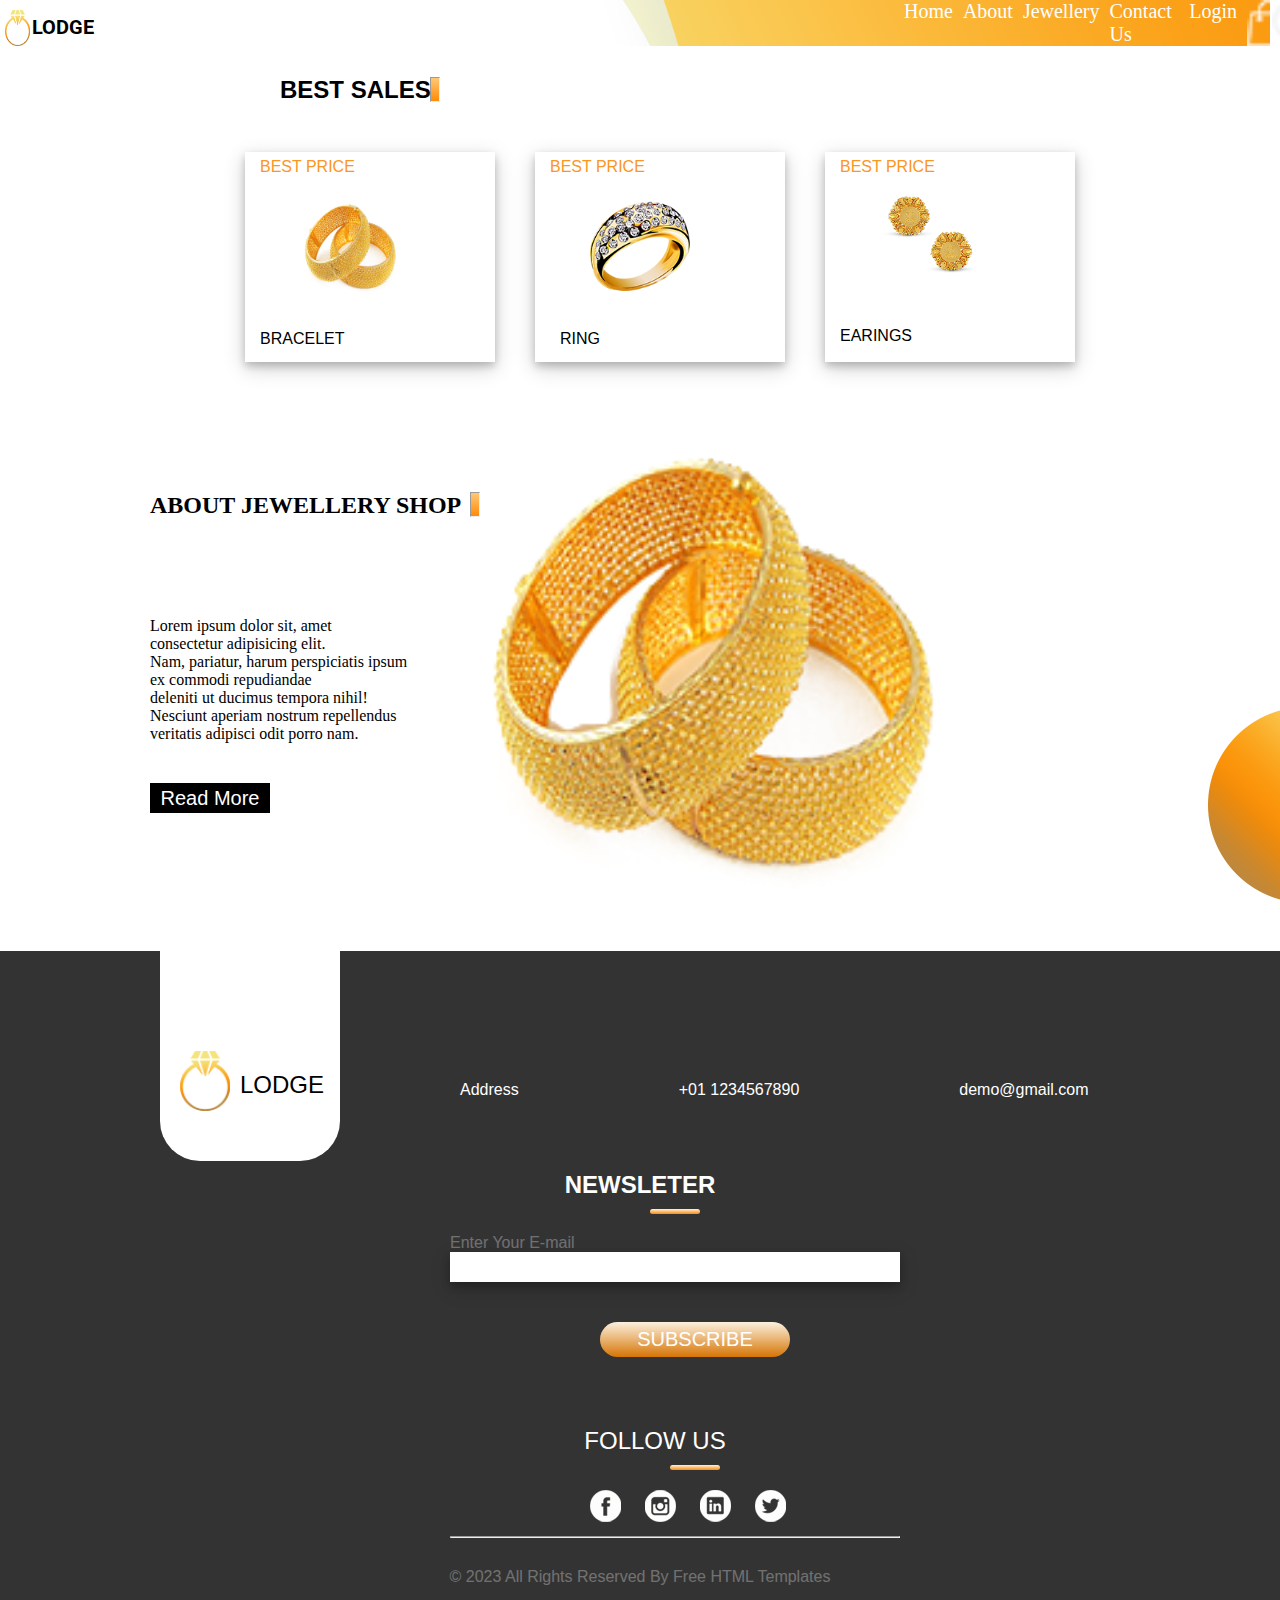
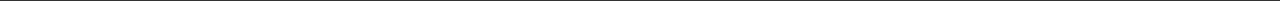
<file: about.html>
<!DOCTYPE html>
<html lang="en">

<head>
    <title>JEWELLERY</title>
    <link rel="icon" type="image/xicon" href="logo.png">
    <meta charset="UTF-8">
    <meta http-equiv="X-UA-Compatible" content="IE=edge">
    <meta name="viewport" content="width=device-width, initial-scale=1.0">

    <!-- css link -->
    <link rel="stylesheet" href="./style.css">
    <link rel="stylesheet" href="./styyle.css">

    <!-- icon link -->
    <link rel="stylesheet" href="https://cdnjs.cloudflare.com/ajax/libs/font-awesome/6.4.0/css/all.min.css"
        integrity="sha512-iecdLmaskl7CVkqkXNQ/ZH/XLlvWZOJyj7Yy7tcenmpD1ypASozpmT/E0iPtmFIB46ZmdtAc9eNBvH0H/ZpiBw=="
        crossorigin="anonymous" referrerpolicy="no-referrer" />

    <!-- font link -->
    <link rel="preconnect" href="https://fonts.googleapis.com">
    <link rel="preconnect" href="https://fonts.gstatic.com" crossorigin>
    <link href="https://fonts.googleapis.com/css2?family=Roboto:ital,wght@1,900&display=swap" rel="stylesheet">

</head>

<body>
    <!-- nav par -->
<nav>
    <div class="logo">
        <img class="loggo" src="./logo.png" alt="logo">
        <p class="lodge"><b>LODGE</b></p>
    </div>
    <div class="list">
        <ul class="unorder-list">
            <li class="li">Home</li>
            <li class="li"><a href="./task8(final)/about.html"> About</a></li>
            <li class="li"><a href="./task8(final)/jewellery.html">Jewellery</a></li>
            <li class="li"><a href="./task8(final)/contact.html">Contact Us</a></li>
            <li class="li">Login</li>
            <li class="li"><img src="./icon1.png" alt="shopping"></li>
            <li class="li"><img src="./icon7.png" alt="search"></li>
        </ul>
    </div>
</nav>
<!-- end nav par -->
<!-- start best price  -->
<h2 class="best-sales">
    BEST SALES
    <hr class="xx">
</h2>
<div class="container-2">
    <div class="pracelet">
        <p class="word">BEST PRICE</p>
        <img src="./bracelet.png" alt="bracelet" class="photo2">
        <p class="name1">BRACELET</p>
    </div>
    <div class="ring">
        <p class="word">BEST PRICE</p>
        <img src="./ring2.png" alt="ring2" class="photo2">
        <p class="name2"> RING</p>
    </div>
    <div class="earings">
        <p class="word">BEST PRICE</p>
        <IMG src="./earings.png" alt="earings" class="photo2">
        <p class="name3">EARINGS</p>
    </div>
</div>
<!-- end best price  -->
 <!-- start about jewellery shop -->
 <h2 class="about-jewellery"> ABOUT JEWELLERY SHOP
    <hr class="vv">
</h2>
<div class="container-3">
    <div class="jewellery-data">
        <div class="discription">
            <P id="pragraph"> Lorem ipsum dolor sit, amet consectetur adipisicing elit.<br>
                Nam, pariatur, harum perspiciatis ipsum ex commodi repudiandae <br>
                deleniti ut ducimus tempora nihil!<br>
                Nesciunt aperiam nostrum repellendus veritatis adipisci odit porro nam.</P>
            <div class="buttom">
                <button>Read More</button>
            </div>
        </div>
        <div class="photo3">
            <img src="./bracelet2.png"alt="bracelet" class="brac">
        </div>
    </div>
   
    <div class="images">
        <img src="./cercle2.png" alt="cercle2">
    </div>
</div>
<!-- end about jewellery shop -->
<!-- start subscribe -->
<footer class="container-8">
    <div class="address">
        <div class="logo2">
            <img src="./logo.png"alt="logo" class="ring-logo">
            <p class="lodge2">LODGE</p>
        </div>
        <div class="contact2">
            <div class="icon2">
                <i class="fa-solid fa-location-dot" id="icon2"></i>
                <p class="adress">Address</p>
            </div>
            <div class="icon3">
                <i class="fa-solid fa-mobile-screen-button" id="icon3"></i>
                <p class="phone-number">+01 1234567890</p>
            </div>
            <div class="icon4">
                <i class="fa-solid fa-envelope" id="icon4"></i>
                <p class="message-email">demo@gmail.com</p>
            </div>
        </div>
    </div>
    <div class="newsleter">
        <h2 class="new2">NEWSLETER</h2>
        <p class="pp2"></p>
        <p class="enter">Enter Your E-mail</p>
        <p class="pp3"></p>
    </div>
    <div class="social">
        <button id="subs">SUBSCRIBE </button>
        <div class="follow"> FOLLOW US</div>
        <p class="pp4"></p>
        <div class="icons">
            <img src="./icon2.png" alt="icon" class="i1">
            <img src="./icon3.png" alt="icon" class="i2">
            <img src="./icon4.png" alt="icon" class="i3">
            <img src="./icon8.png" alt="icon" class="i4">
        </div>
        <hr class="us">
        <p class="final">
            &copy 2023 All Rights Reserved By Free HTML Templates
        </p>
    </div>
</footer>
<!-- end subscribe-->
</body>

</html>
</file>
<file: style.css>
* {
    margin: 0;
    padding: 0;
    box-sizing: border-box;
}

/* start header */
header {
    background-image: url(./a.png);
    background-repeat: no-repeat;
    background-size: cover;
    width: 100%;
}

/* start nav par */
nav {
    display: flex;
    flex-wrap: nowrap;
    justify-content: space-between;
    width: 100%;
}

.logo {
    display: flex;
    font-size: 20px;
    font-family: 'Roboto', sans-serif;
}

.loggo {
    width: 25px;
    margin-top: 10px;
    margin-left: 15px;
}

.lodge {
    margin-top: 15px;
    margin-left: 2px;
}

.list {
    display: flex;
    justify-content: space-around;
    align-items: center;
}

.unorder-list {
    list-style-type: none;
    display: flex;
    color: white;
}

a {
    text-decoration: none;
    color: white;
}

.li {
    font-size: 20px;
    margin-left: 20px;
}

.li:hover {
    color: rgb(121, 119, 111);
}

/* end nav par */

.container {
    display: flex;
    justify-content: space-between;
}
.container .header-data {
    display: flex;
    justify-content: center;
}

.collection {
    padding: 0 50px 0 50px;
}

.title {
    font-family: 'Roboto', sans-serif;
    font-size: 20px;
    margin-top: 120px;
    margin-left: 100px;
}

.yy {
    width: 50px;
    margin-top: -10px;
    margin-left: 240px;
    border-bottom: 1px solid black;
}

.larg-title {
    font-family: 'Roboto', sans-serif;
    font-size: 60px;
    margin-top: 40px;
    margin-left: 80px;
}

.pragraph {
    margin-top: 20px;
    margin-left: 80px;
    font-family: 'Lucida Sans', 'Lucida Sans Regular', 'Lucida Grande', 'Lucida Sans Unicode', Geneva, Verdana, sans-serif;

}

.numbuer {
    display: flex;
    margin-top: 20px;
}

button {
    border: 1px solid black;
    width: 120px;
    height: 30px;
    font-size: 20px;
    background-color: black;
    color: white;
    margin-left: 80px;
}

button:hover {
    background-color: white;
    transition: 1s ease;
    color: black;
}

.numbuer-1 {
    margin-top: 1px;
    margin-left: 60px;
    font-size: 25px;
    color: gray;
    opacity: 0.5;
    font-family: 'Lucida Sans', 'Lucida Sans Regular', 'Lucida Grande', 'Lucida Sans Unicode', Geneva, Verdana, sans-serif
}

.photo {
    margin-top: 50px;
    width: 500px;
    height: 500px;
}

.ditales {
    color: white;
    margin-top: 20px;
    font-family: 'Lucida Sans', 'Lucida Sans Regular', 'Lucida Grande', 'Lucida Sans Unicode', Geneva, Verdana, sans-serif;
    font-size: x-large;
    opacity: 0.5;

}

.p {
    margin-top: 20px;
    margin-left: 10px;
}

.w {
    margin-left: -4px;
}

.p2 {
    margin-top: 10px;
}

.ff {
    width: 1px;
    height: 60px;
    background-color: white;
    margin-left: 13px;
    margin-top: 5px;
    border: none;
}

.photo img {
    width: 400px;
    height: 400px;
    margin-left: 100px;
}
/* end header*/

/* start best price  */
.best-sales {
    margin-top: 30px;
    margin-left: 280px;
    font-family: 'Lucida Sans', 'Lucida Sans Regular', 'Lucida Grande', 'Lucida Sans Unicode', Geneva, Verdana, sans-serif;
}

.xx {
    width: 10px;
    height: 25px;
    background-color: orange;
    background-image: linear-gradient(rgb(255, 200, 118), rgb(255, 139, 7));
    margin-left: 150px;
    margin-top: -27px;
}

.container-2 {
    display: flex;
    justify-content: center;
    margin-top: 20px;
    flex-wrap: wrap;
}

.pracelet {
    padding: 5px;
    width: 250px;
    height: 210px;
    margin-left: 40px;
    border: none;
    margin-top: 30px;
    box-shadow: 0 4px 8px 0 rgba(0, 0, 0, 0.2), 0 6px 20px 0 rgba(0, 0, 0, 0.19);
}

.photo2 {
    width: 100px;
    margin-top: 20px;
    margin-left: 50px;
}

.ring {
    padding: 5px;
    width: 250px;
    height: 210px;
    margin-left: 40px;
    border: none;
    margin-top: 30px;
    box-shadow: 0 4px 8px 0 rgba(0, 0, 0, 0.2), 0 6px 20px 0 rgba(0, 0, 0, 0.19);
}

.earings {
    padding: 5px;
    width: 250px;
    height: 210px;
    margin-left: 40px;
    border: none;
    margin-top: 30px;
    box-shadow: 0 4px 8px 0 rgba(0, 0, 0, 0.2), 0 6px 20px 0 rgba(0, 0, 0, 0.19);
}

.pracelet:hover {
    background-color: rgb(243, 242, 242);
    transition: 1s ease;
}

.ring:hover {
    background-color: rgb(243, 242, 242);
    transition: 1s ease;
}

.earings:hover {
    background-color: rgb(243, 242, 242);
    transition: 1s ease;
}

.word {
    color: rgb(252, 150, 34);
    margin-top: 1px;
    margin-left: 10px;
    font-family: 'Lucida Sans', 'Lucida Sans Regular', 'Lucida Grande', 'Lucida Sans Unicode', Geneva, Verdana, sans-serif;
}

.name1 {
    margin-top: 30px;
    margin-left: 10px;
    font-family: 'Lucida Sans', 'Lucida Sans Regular', 'Lucida Grande', 'Lucida Sans Unicode', Geneva, Verdana, sans-serif;
}

.name2 {
    margin-top: 35px;
    margin-left: 20px;
    font-family: 'Lucida Sans', 'Lucida Sans Regular', 'Lucida Grande', 'Lucida Sans Unicode', Geneva, Verdana, sans-serif;
}

.name3 {
    margin-top: 50px;
    margin-left: 10px;
    font-family: 'Lucida Sans', 'Lucida Sans Regular', 'Lucida Grande', 'Lucida Sans Unicode', Geneva, Verdana, sans-serif;
}
/* end  best price  */

/* start about jewellery shop  */
.about-jewellery {
    margin-top: 130px;
    margin-left: 150px;
}

.vv {
    width: 10px;
    height: 25px;
    background-color: orange;
    background-image: linear-gradient(rgb(255, 200, 118), rgb(255, 139, 7));
    margin-left: 320px;
    margin-top: -27px;
}

.container-3 {
    margin-top: 10px;
    display: flex;
}
.jewellery-data {
    display: flex;
    justify-content: center;
}

.container-3 .discription {
    padding: 50px;
}

#pragraph {
    margin-top: 40px;
    margin-left: 100px;
}

.buttom {
    margin-top: 40px;
    margin-left: 20px;
}

.photo3 .brac {
    width: 500px;
    height: 500px;
    margin-top: -120px;
}

.images {
    margin-left: 250px;
    margin-top: 180px;
}
/*  end about jewellery shop */

/* start our jewellery price */
.container-4 {
    background-color: rgb(241, 233, 233);
    width: 100%;
    padding-bottom: 50px;
}

.jewellery {
    margin-left: 190px;
    line-height: 130px;
}

.zz {
    width: 10px;
    height: 25px;
    background-color: orange;
    background-image: linear-gradient(rgb(255, 200, 118), rgb(255, 139, 7));
    margin-left: 300px;
    margin-top: -75px;
}

.parent {
    display: flex;
    margin-top: 50px;
    justify-content: center;
    flex-wrap: wrap;
}

.child1 {
    background-color: white;
    padding: 5px;
    width: 300px;
    height: 400px;
    margin-left: 40px;
    display: block;
    border: none;
    margin-top: 50px;
    box-shadow: 0 4px 8px 0 rgba(0, 0, 0, 0.2), 0 6px 20px 0 rgba(0, 0, 0, 0.19);
}

h4 {
    text-align: center;
    font-size: larger;
    font-family: 'Trebuchet MS', 'Lucida Sans Unicode', 'Lucida Grande', 'Lucida Sans', Arial, sans-serif;
}

#ch1 {
    width: 100px;
    height: 100px;
    margin-top: 100px;
    margin-left: 100px;
}

.child2 {
    background-color: white;
    padding: 5px;
    width: 300px;
    height: 400px;
    margin-left: 40px;
    margin-top: 50px;
    border: none;
    box-shadow: 0 4px 8px 0 rgba(0, 0, 0, 0.2), 0 6px 20px 0 rgba(0, 0, 0, 0.19);
}

#ch2 {
    width: 100px;
    height: 100px;
    margin-top: 100px;
    margin-left: 100px;
}

.child3 {
    background-color: white;
    padding: 5px;
    width: 300px;
    height: 400px;
    margin-left: 40px;
    margin-top: 50px;
    border: none;
    box-shadow: 0 4px 8px 0 rgba(0, 0, 0, 0.2), 0 6px 20px 0 rgba(0, 0, 0, 0.19);
}

#ch3 {
    width: 100px;
    height: 100px;
    margin-top: 100px;
    margin-left: 100px
}

#price {
    color: rgb(250, 141, 40);
    font-size: large;
    font-family: 'Trebuchet MS', 'Lucida Sans Unicode', 'Lucida Grande', 'Lucida Sans', Arial, sans-serif;
}

.p3 {
    margin-left: 100px;
    font-size: large;
    margin-top: 90px;
}

#buy-now {
    border: 1px solid black;
    width: 120px;
    height: 30px;
    font-size: 20px;
    background-color: white;
    color: black;
    margin-top: 10px;
    margin-left: 80px;
}

#buy-now:hover {
    background-color: rgb(255, 255, 255);
    transition: 1s ease;
    color: rgb(250, 141, 40);
}
.btn-container {
display: flex;
justify-content: center;
}

#butt {
    border: 1px solid black;
    width: 120px;
    height: 30px;
    font-size: 20px;
    background-color: black;
    color: white;
    margin-top: 100px;
}

#butt:hover {
    background-color: white;
    transition: 1s ease;
    color: black;
}
/* end our jewellery price */

/* start special rings */
.special-rings {
    width: 1000px;
    background-color: white;
    padding: 5px;
    border: none;
    box-shadow: 0 4px 8px 0 rgba(0, 0, 0, 0.2), 0 6px 20px 0 rgba(0, 0, 0, 0.19);
    margin-left: 200px;
    margin-top: 50px;
    display: flex;
    flex-wrap: wrap;
}

.widding-ring {
    display: block;
}

.special {
    color: rgb(250, 141, 40);
    font-size: xx-large;
    font-family: 'Trebuchet MS', 'Lucida Sans Unicode', 'Lucida Grande', 'Lucida Sans', Arial, sans-serif;
    margin-left: 150px;
}

.widding {
    font-size: xx-large;
    font-family: 'Lucida Sans', 'Lucida Sans Regular', 'Lucida Grande', 'Lucida Sans Unicode', Geneva, Verdana, sans-serif;
    margin-left: 120px;
    margin-top: 90px;
}

.photo-ring {
    border: 1px solid black;
    width: 120px;
    height: 30px;
    font-size: 20px;
    background-color: white;
    color: black;
    margin-top: 20px;
    margin-left: 150px;
}

.photo-ring:hover {
    background-color: black;
    transition: 1s ease;
    color: white;
}
.image .cercle3 {
    margin-top: 30px;
}
/* end special rings */

/* start testimonial */
.says {
    text-align: center;
    margin-top: 50px;
    font-size: x-large;
    font-family: 'Lucida Sans', 'Lucida Sans Regular', 'Lucida Grande', 'Lucida Sans Unicode', Geneva, Verdana, sans-serif;
}

.oo {
    width: 10px;
    height: 25px;
    background-color: orange;
    background-image: linear-gradient(rgb(255, 200, 118), rgb(255, 139, 7));
    margin-left: 760px;
    margin-top: -27px;
}

.pp {
    font-size: larger;
    font-family: 'Lucida Sans', 'Lucida Sans Regular', 'Lucida Grande', 'Lucida Sans Unicode', Geneva, Verdana, sans-serif;
    text-align: center;
    margin-top: 10px;
}

.says-customer {
    display: flex;
    justify-content: center;
    margin-top: 100px;
}

.left {
    margin-top: 70px;
    margin-right: 20px;
    font-size: x-large;
}

.left:hover {
    transition: 1s ease;
    color: rgb(255, 136, 0);
}

.customer {
    border: 1px solid orangered;
    width: 800px;
    height: 150px;
    display: flex;
}

.client {
    height: 130px;
    margin-top: 10px;
    margin-left: 10px;
}

.aliqua {
    font-size: larger;
    font-family: 'Lucida Sans', 'Lucida Sans Regular', 'Lucida Grande', 'Lucida Sans Unicode', Geneva, Verdana, sans-serif;
    margin-top: 50px;
    margin-left: 20px;
}

.Consectetur {
    color: orange;
    margin-top: 80px;
    margin-left: -65px;
}

.Lorem {
    margin-top: 40px;
    margin-left: 50px;
}

.right {
    margin-top: 70px;
    margin-left: 20px;
    font-size: x-large;
}

.right:hover {
    transition: 1s ease;
    color: rgb(255, 136, 0);
}

/* end testimonial */

/* start contact us  */
.contact {
    margin-top: 30px;
    
}
.contact-data{
    display: flex;
    justify-content: center;
    flex-wrap: wrap;
}

.form {
    margin-top: 150px;
}

.h3 {
    font-size: xx-large;
    font-family: 'Lucida Sans', 'Lucida Sans Regular', 'Lucida Grande', 'Lucida Sans Unicode', Geneva, Verdana, sans-serif;

}

.namee {
    width: 500px;
    height: 40px;
    border: none;
    box-shadow: 0 4px 8px 0 rgba(0, 0, 0, 0.2), 0 6px 20px 0 rgba(0, 0, 0, 0.19);
    margin-top: 60px;
}

.namee2 {
    line-height: 40px;
    margin-left: 10px;
    font-family: 'Lucida Sans', 'Lucida Sans Regular', 'Lucida Grande', 'Lucida Sans Unicode', Geneva, Verdana, sans-serif;

}

.email {
    width: 500px;
    height: 40px;
    border: none;
    box-shadow: 0 4px 8px 0 rgba(0, 0, 0, 0.2), 0 6px 20px 0 rgba(0, 0, 0, 0.19);
    margin-top: 30px;
}

.email2 {
    line-height: 40px;
    margin-left: 10px;
    font-family: 'Lucida Sans', 'Lucida Sans Regular', 'Lucida Grande', 'Lucida Sans Unicode', Geneva, Verdana, sans-serif;

}

.phone {
    width: 500px;
    height: 40px;
    border: none;
    box-shadow: 0 4px 8px 0 rgba(0, 0, 0, 0.2), 0 6px 20px 0 rgba(0, 0, 0, 0.19);
    margin-top: 30px;
}

.phone2 {
    line-height: 40px;
    margin-left: 10px;
    font-family: 'Lucida Sans', 'Lucida Sans Regular', 'Lucida Grande', 'Lucida Sans Unicode', Geneva, Verdana, sans-serif;

}

.message {
    width: 500px;
    height: 100px;
    border: none;
    box-shadow: 0 4px 8px 0 rgba(0, 0, 0, 0.2), 0 6px 20px 0 rgba(0, 0, 0, 0.19);
    margin-top: 30px;
}

.message2 {
    line-height: 100px;
    margin-left: 10px;
    font-family: 'Lucida Sans', 'Lucida Sans Regular', 'Lucida Grande', 'Lucida Sans Unicode', Geneva, Verdana, sans-serif;
}

#send {
    width: 4px;
    border-radius: 30px;
    width: 120px;
    height: 40px;
    font-size: 20px;
    border: none;
    margin-top: 80px;
    background-color: orange;
    background-image: linear-gradient(rgb(252, 240, 222), rgb(255, 139, 7));
}

#send:hover {
    background-color: white;
    transition: 1s ease;
    color: black;
}

.map {
    margin-top:240px;
    margin-left: 60px;
}

.imagess {
    margin-left: 1280px;
}
/*  end contact us*/

/* start subscribe */
.container-8 {
    background-color: rgb(51, 51, 51);
    width: 100%;
    height: 650px;
    margin-top: 40px;
}

.address {
    display: flex;
}

.logo2 {
    width: 180px;
    height: 250px;
    background-color: white;
    margin-top: -40px;
    margin-left: 160px;
    border-radius: 40px;
    border: none;
    display: flex;
}

.ring-logo {
    width: 50px;
    height: 60px;
    margin-top: 140px;
    margin-left: 20px;
}

.lodge2 {
    margin-top: 160px;
    margin-left: 10px;
    font-family: 'Lucida Sans', 'Lucida Sans Regular', 'Lucida Grande', 'Lucida Sans Unicode', Geneva, Verdana, sans-serif;
    font-size: x-large;
}

.contact2 {
    display: flex;
    margin-top: 130px;
    margin-left: 100px;
}

.icon2 {
    display: flex;
    color: white;
    margin-left: 10px;
    font-family: 'Lucida Sans', 'Lucida Sans Regular', 'Lucida Grande', 'Lucida Sans Unicode', Geneva, Verdana, sans-serif;
}

.adress {
    margin-left: 10px;
}

.icon3 {
    display: flex;
    color: white;
    margin-left: 150px;
    font-family: 'Lucida Sans', 'Lucida Sans Regular', 'Lucida Grande', 'Lucida Sans Unicode', Geneva, Verdana, sans-serif;
}

.phone-number {
    margin-left: 10px;
}

.icon4 {
    display: flex;
    color: white;
    margin-left: 150px;
    font-family: 'Lucida Sans', 'Lucida Sans Regular', 'Lucida Grande', 'Lucida Sans Unicode', Geneva, Verdana, sans-serif;
}

.message-email {
    margin-left: 10px;
}

.newsleter {
    display: block;
    margin-top: 10px;
}

.new2 {
    color: white;
    font-family: 'Lucida Sans', 'Lucida Sans Regular', 'Lucida Grande', 'Lucida Sans Unicode', Geneva, Verdana, sans-serif;
    text-align: center;
}

.pp2 {
    width: 50px;
    height: 5px;
    border: none;
    border-radius: 20px;
    background-color: orange;
    background-image: linear-gradient(rgb(252, 240, 222), rgb(255, 139, 7));
    margin-top: 10px;
    margin-left: 650px;
}

.enter {
    color: white;
    opacity: 0.3;
    font-family: 'Lucida Sans', 'Lucida Sans Regular', 'Lucida Grande', 'Lucida Sans Unicode', Geneva, Verdana, sans-serif;
    margin-top: 20px;
    margin-left: 450px;
}

.pp3 {
    width: 450px;
    height: 30px;
    background-color: white;
    border: none;
    box-shadow: 0 4px 8px 0 rgba(0, 0, 0, 0.2), 0 6px 20px 0 rgba(0, 0, 0, 0.19);
    margin-left: 450px;
}

#subs {
    border-radius: 30px;
    width: 190px;
    height: 35px;
    font-size: 20px;
    border: none;
    margin-left: 600px;
    margin-top: 40px;
    background-color: orange;
    background-image: linear-gradient(rgb(252, 240, 222), rgb(214, 117, 5));

}

.follow {
    color: white;
    text-align: center;
    font-family: 'Lucida Sans', 'Lucida Sans Regular', 'Lucida Grande', 'Lucida Sans Unicode', Geneva, Verdana, sans-serif;
    margin-top: 70px;
    margin-left: 30px;
    font-size: x-large;
}

.pp4 {
    width: 50px;
    height: 5px;
    border: none;
    border-radius: 20px;
    background-color: orange;
    background-image: linear-gradient(rgb(252, 240, 222), rgb(255, 139, 7));
    margin-top: 10px;
    margin-left: 670px;
}

.icons {
    margin-top: 20px;
    margin-left: 590px;
}

.i2 {
    margin-left: 20px;
}

.i3 {
    margin-left: 20px;
}

.i4 {
    margin-left: 20px;
}

.us {
    width: 450px;
    margin-top: 10px;
    margin-left: 450px;
}

.final {
    color: white;
    opacity: 0.3;
    text-align: center;
    font-family: 'Lucida Sans', 'Lucida Sans Regular', 'Lucida Grande', 'Lucida Sans Unicode', Geneva, Verdana, sans-serif;
    margin-top: 30px;
}
/* end subscribe */
</file>
<file: styyle.css>
* {
    margin: 0;
    padding: 0;
    box-sizing: border-box;
}
/* start nav par */
nav {
    display: flex;
    justify-content: space-around;
    background-image: url(./a.png);
    background-repeat: no-repeat;
    background-position: center;
    background-size: cover;
    width: 100%;
    margin-left: -10px;
}

.logo {
    display: flex;
    font-size: 20px;
    font-family: 'Roboto', sans-serif;
}

.loggo {
    width: 25px;
    margin-top: 10px;
    margin-left: 15px;
}

.lodge {
    margin-top: 15px;
    margin-left: 2px;
}

.list {
    display: flex;
    justify-content: space-between;
    align-items: center;
}

.unorder-list {
    list-style-type: none;
    display: flex;
    margin-left: 780px;
    color: white;
}

.li {
    display: flex;
    font-size: 20px;
    margin-left: 30px;
    margin-right: -20px;
}

.li:hover {
    color: rgb(121, 119, 111);
}

/* end nav par */
</file>
